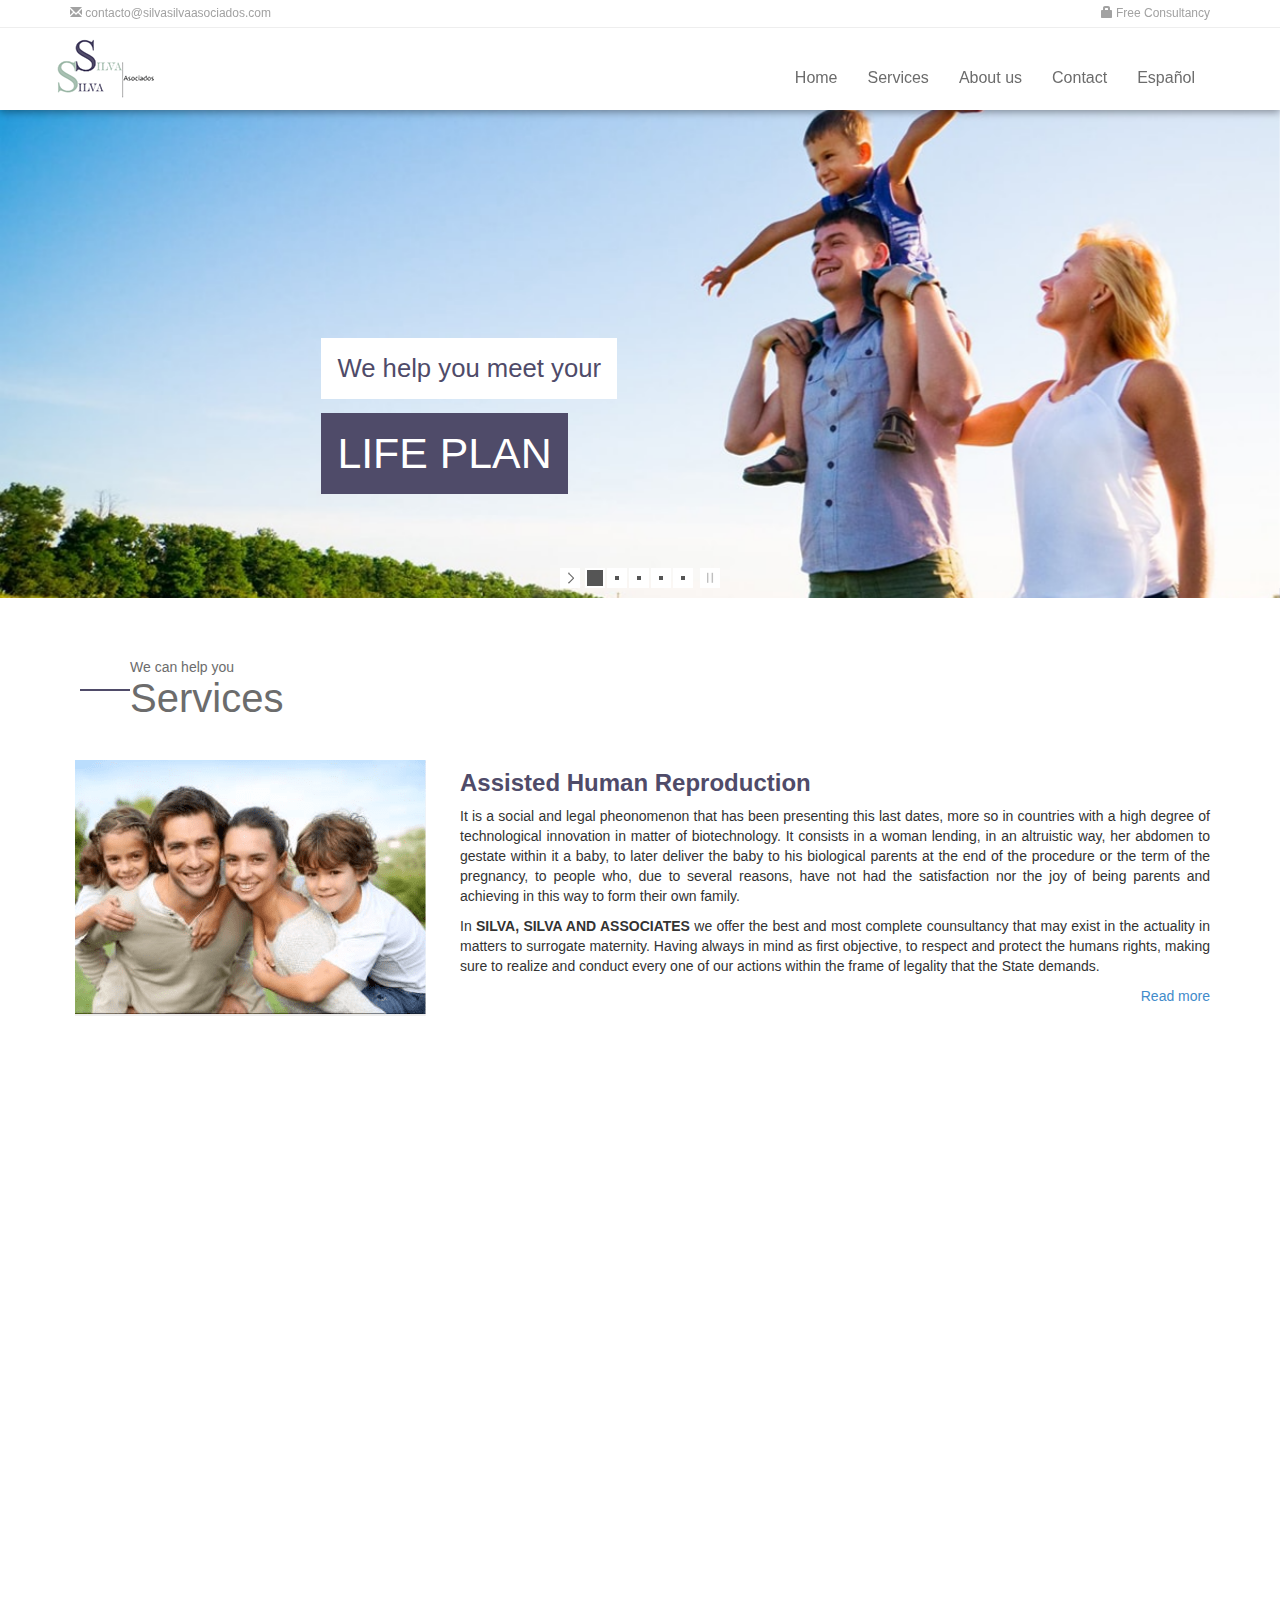
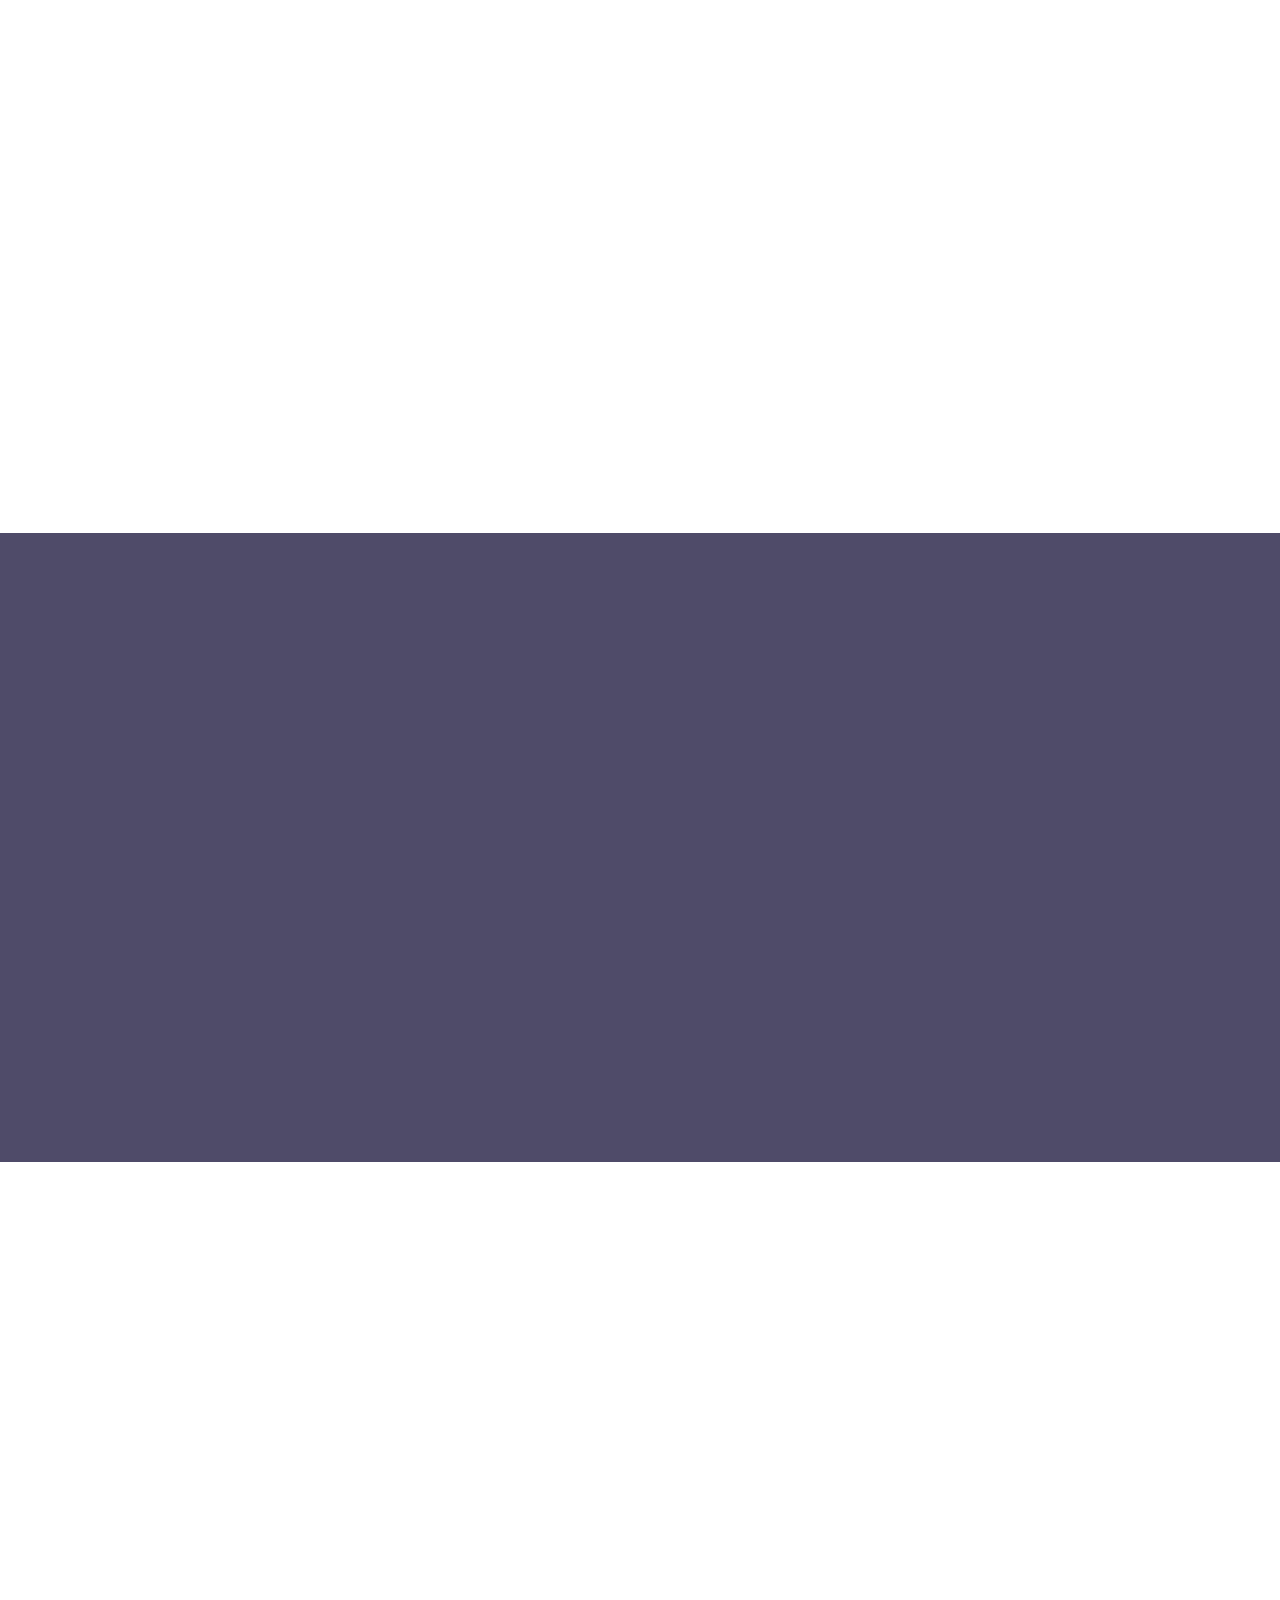
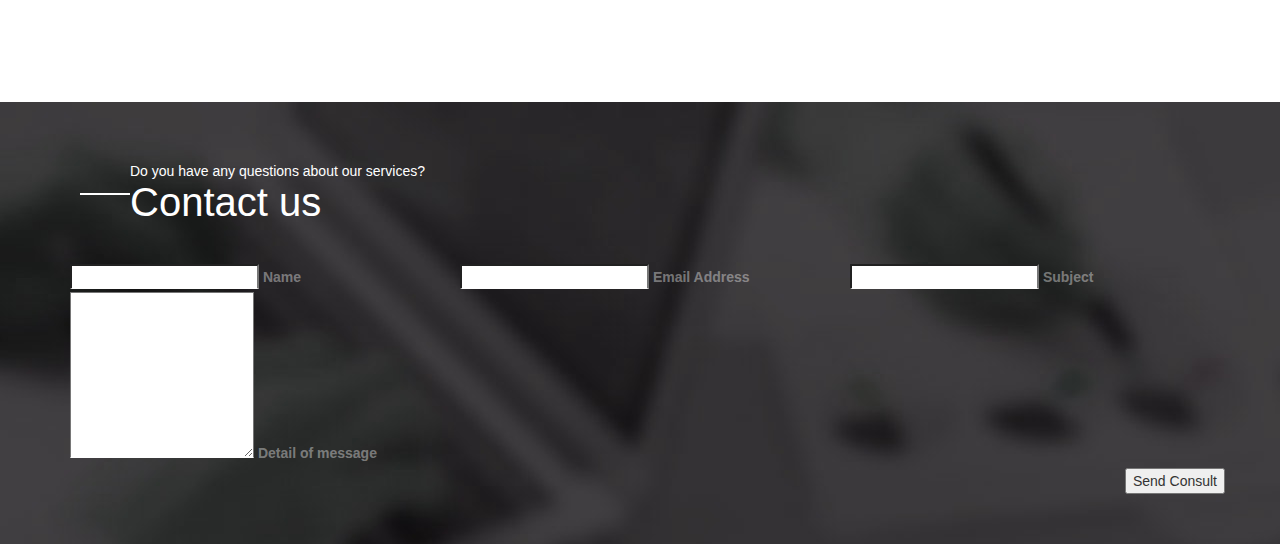
<file: index_en.html>
<!doctype html>
<html>

<head>
    <meta charset="utf-8">
    <title>.:Silva Silva Asociados.</title>
    <link href="public/style/bootstrap.css" rel="stylesheet" type="text/css">

    <link href='http://fonts.googleapis.com/css?family=Open+Sans+Condensed:300,300italic,700&subset=latin,latin-ext' rel='stylesheet' type='text/css'>
    <link href="public/style/layerslider.css" rel="stylesheet" type="text/css">

    <link rel="stylesheet" href="https://fonts.googleapis.com/icon?family=Material+Icons">
    <link rel="stylesheet" href="https://code.getmdl.io/1.3.0/material.indigo-pink.min.css">

    <link href="public/plugins/wow/css/animate.css" rel="stylesheet" type="text/css">

    <link href="public/style/layout.css" rel="stylesheet" type="text/css">
    <link href="public/style/responsive.css" rel="stylesheet" type="text/css">

    <!-- Global site tag (gtag.js) - Google Analytics -->
    <script async src="https://www.googletagmanager.com/gtag/js?id=UA-12360731-14"></script>
    <script>
        window.dataLayer = window.dataLayer || [];

        function gtag() {
            dataLayer.push(arguments);
        }
        gtag('js', new Date());

        gtag('config', 'UA-12360731-14');
    </script>


</head>

<body>
    <!-- NAVEGACION
	================================================================ -->

    <div class="navbar navbar-fixed-top " role="navigation">
        <div class="container b-top-bar hidden-xs">
            <div class="top-bar-item pull-left mrg-left-chico">
                <span class="glyphicon glyphicon-envelope"></span>
                <a href="mailto:contacto@silvasilvaasociados.com">contacto@silvasilvaasociados.com</a>
            </div>

            <div class="top-bar-item pull-right mrg-left-chico">
                <span class="glyphicon glyphicon-lock"></span>
                <a onclick="$('#cnt-contact').animatescroll({padding:90});">Free Consultancy</a>
            </div>
        </div>
        <hr class="b-top-bar-hr">
        <div class="container">
            <div class="navbar-header">
                <button type="button" class="navbar-toggle" data-toggle="collapse" data-target=".navbar-collapse">
			<span class="sr-only">Toggle navigation</span>
			<span class="icon-bar"></span>
			<span class="icon-bar"></span>
			<span class="icon-bar"></span>
		</button>
                <a class="navbar-brand" href="#">
                    <img src="public/images/logotipo.png" alt="Logotipo" class="img-responsive" />
                </a>
            </div>
            <div class="collapse navbar-collapse">
                <ul class="nav navbar-nav pull-right ">
                    <li><a onclick="$('#cnt-slider').animatescroll({padding:100});">Home</a></li>
                    <li><a onclick="$('#cnt-empresa').animatescroll({padding:100});">Services</a></li>
                    <li><a onclick="$('#cnt-nosotros').animatescroll({padding:100});">About us</a></li>
                    <li><a onclick="$('#cnt-contact').animatescroll({padding:90});">Contact</a></li>
                    <li><a href="http://silvasilvaasociados.com/index.html">Español</a></li>
                </ul>
            </div>
            <!-- /.nav-collapse -->
        </div>
        <!-- /.container -->
    </div>
    <!-- /.navbar -->


    <div id="cnt-slider" style="overflow:hidden">
        <div id="layerslider" style="width:1195px; height:460px; margin: 0px auto;">
            <!--  SLIDER 01
		============================================================================= -->
            <div class="ls-layer" style="slidedelay: 3000; transition2d: 49,50,51,52;">
                <img alt="webcornice/asure template" src="public/images/slides/slider_01.jpg" class="ls-bg">


                <h2 class="ls-s2 l1-s4" style="top:180px; left: 300px; slidedirection : bottom;
			slideoutdirection : top; durationin : 1000; durationout : 1000;
			easingin : easeOutElastic; easingout : easeInOutQuint; delayin :500; showuntil : 2000;">
                    We help you meet your
                </h2>



                <h2 class="ls-s2 l1-s1" style="top:250px; left: 300px; slidedirection : bottom;
			    slideoutdirection : top; durationin : 1000; durationout : 1000;
			    easingin : easeOutElastic; easingout : easeInOutQuint; delayin :500; showuntil : 2000;">
                    LIFE PLAN
                </h2>
            </div>

            <!--  SLIDER 02 
            ============================================================================= -->
            <div class="ls-layer" style="slidedelay: 3000; transition2d: 49,50,51,52;">
                <img alt="Familiar" src="public/images/slides/familiar.jpg" class="ls-bg">


                <h2 class="ls-s2 l1-s4" style="top:180px; left: 300px; slidedirection : bottom; slideoutdirection : top; durationin : 1000; durationout : 1000;
                easingin : easeOutElastic; easingout : easeInOutQuint; delayin :500; showuntil : 2000;">
                    Parental authority
                </h2>



                <h2 class="ls-s2 l1-s1" style="top:250px; left: 300px; slidedirection : bottom; slideoutdirection : top; durationin : 1000; durationout : 1000;
                easingin : easeOutElastic; easingout : easeInOutQuint; delayin :500; showuntil : 2000;">
                    Custody and custody preferences
                </h2>
            </div>

            <!--  SLIDER 03
            ============================================================================= -->
            <div class="ls-layer" style="slidedelay: 3000; transition2d: 49,50,51,52;">
                <img alt="Familiar" src="public/images/slides/mercantil.jpg" class="ls-bg">


                <h2 class="ls-s2 l1-s4" style="top:180px; left: 300px; slidedirection : bottom;slideoutdirection : top; durationin : 1000; durationout : 1000;
                easingin : easeOutElastic; easingout : easeInOutQuint; delayin :500; showuntil : 2000;">
                    Conflicts related to
                </h2>



                <h2 class="ls-s2 l1-s1" style="top:250px; left: 300px; slidedirection : bottom;slideoutdirection : top; durationin : 1000; durationout : 1000;
                easingin : easeOutElastic; easingout : easeInOutQuint; delayin :500; showuntil : 2000;">
                    mercatile societies
                </h2>
            </div>


            <!--  SLIDER 04
            ============================================================================= -->

            <div class="ls-layer" style="slidedelay: 3000; transition2d: 49,50,51,52;">
                <img alt="Familiar" src="public/images/slides/matrimonio.jpg" class="ls-bg">

                <h2 class="ls-s2 l1-s1" style="top:250px; left: 300px; slidedirection : bottom;slideoutdirection : top; durationin : 1000; durationout : 1000;
                easingin : easeOutElastic; easingout : easeInOutQuint; delayin :500; showuntil : 2000;">
                    Same sex marriage
                </h2>
            </div>


            <!--  SLIDER 05
            ============================================================================= -->
            <div class="ls-layer" style="slidedelay: 3000; transition2d: 49,50,51,52;">
                <img alt="Familiar" src="public/images/slides/laboral.jpg" class="ls-bg">

                <h2 class="ls-s2 l1-s4" style="top:180px; left: 300px; slidedirection : bottom;slideoutdirection : top; durationin : 1000; durationout : 1000;
                easingin : easeOutElastic; easingout : easeInOutQuint; delayin :500; showuntil : 2000;">
                    Pension management
                </h2>

                <h2 class="ls-s2 l1-s1" style="top:250px; left: 300px; slidedirection : bottom;slideoutdirection : top; durationin : 1000; durationout : 1000;
                easingin : easeOutElastic; easingout : easeInOutQuint; delayin :500; showuntil : 2000;">
                    Jubilations, among others.
                </h2>
            </div>





        </div>
    </div>


    <!-- EMPRESA
    ====================================================== -->

    <div id="cnt-empresa" class="">
        <div class="container">

            <div class="row">
                <div class="col-md-12 wow fadeInLeft">
                    <h2 class="title">
                        <small>We can help you</small> Services
                    </h2>
                </div>
                <div class="col-md-4  wow fadeInLeft">
                    <img src="public/images/areas_reproduccion.png" alt="Reproducción Humana" class="img-responsive center-block" />
                </div>
                <div class="col-md-8  wow fadeInRight">
                    <h5 class="subtitle">Assisted Human Reproduction</h5>
                    <p class="text-justify">
                        It is a social and legal pheonomenon that has been presenting this last dates, more so in countries with a high degree of technological innovation in matter of biotechnology. It consists in a woman lending, in an altruistic way, her abdomen to gestate
                        within it a baby, to later deliver the baby to his biological parents at the end of the procedure or the term of the pregnancy, to people who, due to several reasons, have not had the satisfaction nor the joy of being parents and
                        achieving in this way to form their own family.
                    </p>
                    <p class="text-justify">
                        In <b>SILVA, SILVA AND ASSOCIATES</b> we offer the best and most complete counsultancy that may exist in the actuality in matters to surrogate maternity. Having always in mind as first objective, to respect and protect the humans
                        rights, making sure to realize and conduct every one of our actions within the frame of legality that the State demands.
                    </p>
                    <a class="mdl-button mdl-js-button mdl-button--accent pull-right lnk-more-info">Read more</a>
                </div>
            </div>
            <!-- ./row -->

            <div class="row">

                <!-- CIVIL -->
                <div class="col-sm-6 col-md-4 wow fadeInLeft">
                    <div class="thumbnail">
                        <img src="public/images/areas_civil.png" alt="Civel">
                        <div class="caption">
                            <h3 class="subtitle">Civil</h3>
                            <p class="text-justify">
                                The firm counts with a large experience in the sponsorship of ordinary trials, executives, or of special tramitation. Our assesment in civil litigation, covers matters related to contracts, posession, property, prescription, objective civil responsability,
                                execution of collateral pledged and mortgage guarantees, among others.
                            </p>
                            <br/><br/>
                            <a class="mdl-button mdl-js-button mdl-button--accent pull-right lnk-more-info">Read more</a>
                            <div class="clearfix"></div>
                        </div>
                    </div>
                </div>

                <!-- FAMILIAR -->
                <div class="col-sm-6 col-md-4 wow fadeInLeft">
                    <div class="thumbnail">
                        <img src="public/images/areas_familiar.png" alt="Civel">
                        <div class="caption">
                            <h3 class="subtitle">Familiar</h3>
                            <p class="text-justify">
                                In this area we offer an affordable solution to all family members when they go through some issues derived from: family coexistence, parental authority, custody and custody preferences, divorce (with the consent exclusively from only one of the parts),
                                alimony or rectificaton of certificates; providing the trusthworthiness that each client deserves.
                            </p>
                            <br/>
                            <a class="mdl-button mdl-js-button mdl-button--accent pull-right lnk-more-info">Read more</a>
                            <div class="clearfix"></div>
                        </div>
                    </div>
                </div>


                <!-- MERCANTIL -->
                <div class="col-sm-6 col-md-4 wow fadeInLeft">
                    <div class="thumbnail">
                        <img src="public/images/areas_mercantil.png" alt="Civel">
                        <div class="caption">
                            <h3 class="subtitle">Commercial/Mercantile law</h3>
                            <div class="clearfix"></div>
                            <p class="text-justify">
                                With regards to the commercial litigation, our law firm counts with experience with the tramitation of a vast diversification of legal issues, which provide us with sufficent knowledge in the proccedures; quoting, for example, the tramitation of processes
                                for the collection and execution of credit titles, conflicts related to mercatile societies, execution of mercantile securities, etcetera.
                            </p>
                            <br/>
                            <a class="mdl-button mdl-js-button mdl-button--accent pull-right lnk-more-info">Read more</a>

                        </div>
                    </div>
                </div>



            </div>

            <div class="row">

                <!-- LABORAL -->
                <div class="col-sm-6 col-md-4 wow fadeInRight">
                    <div class="thumbnail">
                        <img src="public/images/areas_laboral.png" alt="Civel">
                        <div class="caption">
                            <h3 class="subtitle">Labor Affairs</h3>
                            <p class="text-justify">
                                Elaboration and management of negociations in respect to individual and collective contracts of working conditions; development of internal regulations of work. Advising, follow up to procedures of legal conflicts in matters of labor. Counceling about
                                labor laws, as well as industrial safety, pension management, jubilations, among others.
                            </p>
                            <br/><br/><br/><br/><br/><br/>
                            <a class="mdl-button mdl-js-button mdl-button--accent pull-right lnk-more-info">Read more</a>
                            <br/>
                            <div class="clearfix"></div>
                        </div>
                    </div>
                </div>

                <!-- AMPARO -->
                <div class="col-sm-6 col-md-4 wow fadeInRight">
                    <div class="thumbnail">
                        <img src="public/images/areas_amparo.png" alt="Civel">
                        <div class="caption">
                            <h3 class="subtitle">Amparo</h3>
                            <p class="text-justify">
                                We realize and process a wide variety of procedures in terms of amparo, as we have the necessary knowledge about the local legislation, and supporting us in the diverse International Treaties that until this day have been signed and ratified by the Mexican
                                State, which give us a large variety of possibilities of exercise in the matter of amparo.
                            </p>
                            <br/><br/><br/><br/><br/><br/>
                            <a href="#" class="mdl-button mdl-js-button mdl-button--accent pull-right lnk-more-info">Read more</a>
                            <br/>
                            <div class="clearfix"></div>
                        </div>
                    </div>
                </div>


                <!-- MERCANTIL -->
                <div class="col-sm-6 col-md-4 wow fadeInRight">
                    <div class="thumbnail">
                        <img src="public/images/areas_matrimonio.png" alt="Civel">
                        <div class="caption">
                            <h3 class="subtitle">Same sex marriage</h3>
                            <p class="text-justify">
                                In the mexican State there are legal criteria that allow the union between people of the same sex. Although, there are States within the Mexican Republic that do not permit nor give legal recognition to this type of marriages, we can access to this kind
                                of prerogatives that can be found in the Political Constitution of the United Mexican States, as well as in the International Agreements which Mexico is part of. Through the appropriate procedures in "Silva, Silva and Associates"
                                we can provide you the most professional conseuling on this issue.
                            </p>
                            <a href="#" class="mdl-button mdl-js-button mdl-button--accent pull-right lnk-more-info">Read more</a>
                            <div class="clearfix"></div>
                        </div>
                    </div>
                </div>



            </div>

        </div>
        <!-- ./container   -->
    </div>
    <!-- #/cnt-empresa -->

    <!-- QUIENES SOMOS
====================================================== -->
    <div id="cnt-nosotros">
        <div class="container no-padding-bottom">
            <div class="row">
                <div class="col-md-12 wow fadeInLeft">
                    <h2 class="title-white ">
                        <small>Know about us</small> About Us
                    </h2>
                </div>
                <div class="col-md-5 col-sm-5 col-xs-12  wow fadeInLeft">
                    <img src="public/images/logo_color.png" alt="Logotipo empresa" class=" center-block img-responsive" />
                </div>
                <!-- ./col-md-4    -->
                <div class="col-md-7 col-sm-7  col-xs-12 wow fadeInUp">
                    <p class="text-nosotros text-justify">
                        <b>SILVA, SILVA AND ASSOCIATES</b>, is a law firm integrated by specialists in different areas of the law, with broad knowledges and experience in their matter. This is reflected in the main areas of unwraping of the firm, that
                        every one of the members head, being allies of our clients in the prevention and solution of the legal problems they face.
                    </p>
                    <p class="text-justify">
                        Our lawyers are people with vast experience in the branch of law in which they specialized, they count with the knowledge and expertise necessary to solve, in a practical way, each case, with the professionalism that our clients demand. The areas in which
                        this firm is specialized are: civil, familiar, labor and mercantile litigation, and amparo.
                    </p>
                    <p class="text-justify">
                        The members of our law office are diferentiated by their preparation, persistence and determination, being one of their greatest satisfactions being able to share with their clients and in their professional performance, the principles and objectives
                        that distinguish us as one responsible and hard-working firm.
                    </p>

                </div>
            </div>
        </div>
    </div>

    <!-- CREDITO EMPRESARIAL
====================================================== -->
    <div id="cnt-mision">
        <div class="container">
            <div class="row">

                <div class="col-md-7 wow fadeInDown">

                    <h5 class="subtitle m-medium-t">Mission</h5>
                    <p class="text-justify">
                        To be a consolidated firm within the Country, fulfilling with honesty and integrity each one of the matters that our clients put in our hands, providing them an excellent service and, in this way, meet the expectations placed in us.
                    </p>
                    <p class="text-justify">
                        Integrity and honesty are two base elements of our foundations for the formation of SILVA, SILVA AND ASSOCIATES, for which we are committed to the society for realizing, give quality and kindness in the treatment that each of our clients deserve.
                    </p>

                    <h5 class="subtitle m-medium-t">Vision </h5>
                    <p class="text-justify">
                        Being a serious, responsible firm; providing personalized assitance, as well as professional, with a high degree of quality in every one of the areas of the law in which we unwrap, seeking, before all, the success and stability that our clients require.
                    </p>
                    <p class="text-justify">
                        In SILVA, SILVA AND ASSOCIATES, we provide legal services framed in an ethical code of reponsability and honesty from every of our associates. Our objective is to achieve the excellence in the provision of personalized legal services, with the highest
                        professional, ethical and moral level, always seeking the integral development of each and every one of our collaborators.
                    </p>

                </div>

                <div class="col-md-5 wow fadeInRight">
                    <img src="public/images/mision.png" alt="Misión y Visión" class=" center-block img-responsive" />
                </div>





            </div>
        </div>
    </div>

    <!-- CONTACT
    ====================================================== -->
    <div id="cnt-contact" class="bg-color-azul-03">
        <div class="container">
            <div class="row">
                <div class="col-md-12">
                    <h2 class="title-white">
                        <small>Do you have any questions about our services?</small> Contact us
                    </h2>
                </div>
                <form id="contact-form">

                    <div class=" col-md-4">
                        <div class="mdl-textfield mdl-js-textfield mdl-textfield--floating-label">
                            <input class="mdl-textfield__input" type="text" name="name" id="name" required>
                            <label class="mdl-textfield__label" for="name">Name</label>
                        </div>
                    </div>

                    <div class=" col-md-4">
                        <div class="mdl-textfield mdl-js-textfield mdl-textfield--floating-label">
                            <input class="mdl-textfield__input" type="email" name="email" id="email" required>
                            <label class="mdl-textfield__label" for="email">Email Address</label>
                        </div>
                    </div>

                    <div class=" col-md-4">
                        <div class="mdl-textfield mdl-js-textfield mdl-textfield--floating-label">
                            <input class="mdl-textfield__input" type="text" name="subject" id="subject" required>
                            <label class="mdl-textfield__label" for="subject">Subject</label>
                        </div>
                    </div>

                    <div class="col-md-12">
                        <div class="mdl-textfield mdl-js-textfield">
                            <textarea class="mdl-textfield__input" type="text" rows="8" name="message" id="message" required></textarea>
                            <label class="mdl-textfield__label" for="message">Detail of message</label>
                        </div>
                    </div>

                    <div class="class-md-12">
                        <button type="submit" class="mdl-button mdl-js-button mdl-button--accent pull-right">
							Send Consult
						</button>
                    </div>

                </form>

            </div>
        </div>
    </div>


    <script src="public/js/jquery.js" type="text/javascript"></script>
    <script src="public/js/bootstrap.min.js"></script>
    <script src="public/js/animatescroll.min.js"></script>

    <!-- Layer Slider js files-->
    <script src="public/js/layerslider/jquery-transit-modified.js"></script>
    <script src="public/js/layerslider/jquery-easing-1.3.js"></script>
    <script src="public/js/layerslider/layerslider.transitions.js"></script>
    <script src="public/js/layerslider/layerslider.kreaturamedia.jquery.js"></script>
    <script src="public/js/jquery.validate.min.js"></script>
    <script src="public/plugins/wow/js/wow.min.js"></script>


    <script defer src="https://code.getmdl.io/1.3.0/material.min.js"></script>
    <script src="public/js/app.js"></script>

    <!-- HTML5 Shim and Respond.js IE8 support of HTML5 elements and media queries -->
    <!-- WARNING: Respond.js doesn't work if you view the page via file:// -->
    <!--[if lt IE 9]>
    <script src="https://oss.maxcdn.com/libs/html5shiv/3.7.0/html5shiv.js"></script>
    <script src="https://oss.maxcdn.com/libs/respond.js/1.4.2/respond.min.js"></script>



    <![endif]-->

</body>

</html>
</file>
<file: public/style/layerslider.css>
/*
	* Style settings of LayerSlider
	*
	* (c) 2011-2013 George Krupa, John Gera & Kreatura Media
	*
	* web:					http://kreaturamedia.com/
	* Facebook: 			http://facebook.com/kreaturamedia/
	* standalone version: 	http://kreaturamedia.com/codecanyon/plugins/layerslider/
	* WordPress version: 	http://wordpress.kreatura.hu/layersliderwp/
	* email: 				contact<AT>kreaturamedia<DOT>com
	*
	* Licenses:
	*
	* http://codecanyon.net/licenses/
*/



/* Global settings */

.ls-container {
	visibility: hidden;
	position: relative;
}

.ls-lt-container {
	position: absolute;
}

.ls-container-fullscreen {
	width: 96% !important;
}

.ls-overflow-hidden {
	overflow: hidden;
}

.ls-inner {
	position: relative;
	background-position: center center;
	z-index: 2;
}

.ls-loading-container {
	position: absolute !important;
	display: none;
	z-index: 3 !important;
	left: 50% !important;
	top: 50% !important;
}

.ls-loading-indicator {
	margin: 0px auto;
}

.ls-inner,
.ls-layer {
	width: 100%;
	height: 100%;
}

.ls-layer {
	position: absolute;
	display: none;
	background-position: center center;
	overflow: hidden;
}

.ls-active,
.ls-animating {
	display: block !important;
}

.ls-layer > * {
	position: absolute;
	line-height: normal;	
	margin: 0px;
	left: 0px;
	top: 0px;
}

.ls-layer .ls-bg {
	left: 50%;
	top: 50%;
}

.ls-yourlogo {
	position: absolute;
	z-index: 99;
}



/* Navigation */

.ls-bottom-nav-wrapper {
	height: 0px;
}

.ls-bottom-slidebuttons {
	text-align: left;
}

.ls-bottom-nav-wrapper,
.ls-below-thumbnails {
	z-index: 2;
	height: 0px;
	position: relative;
	text-align: center;
	margin: 0px auto;
}

.ls-below-thumbnails {
	display: none;
	z-index: 6;
}

.ls-bottom-nav-wrapper a,
.ls-nav-prev,
.ls-nav-next {
	outline: none;
}

* .ls-bottom-nav-wrapper *,
* .ls-bottom-nav-wrapper span * {
	direction: ltr !important;
}

.ls-bottom-slidebuttons {
	position: relative;
	z-index: 1000;
}

.ls-bottom-slidebuttons,
.ls-nav-start,
.ls-nav-stop,
.ls-nav-sides {
	position: relative;	
}

.ls-link {
	position: absolute;
	width: 100% !important;
	height: 100% !important;
	left: 0px !important;
	top: 0px !important;
}



/* Embedded videos */

.ls-vpcontainer {
	width: 100%;
	height: 100%;
	position: absolute;
	left: 0px;
	top: 0px;
}

.ls-videopreview {
	width : 100%;
	height : 100%;
	position : absolute;
	left : 0px;
	top : 0px;
	cursor : pointer;
}

.ls-playvideo {
	position: absolute;
	left: 50%;
	top: 50%;
	cursor: pointer;
}



/* Thumbnails */

.ls-tn {
	display: none !important;
}

.ls-thumbnail-hover {
	display: none;
	position: absolute;
	left: 0px;
}

.ls-thumbnail-hover-inner {
	width: 100%;
	height: 100%;
	position: absolute;
	left: 0px;
	top: 0px;
	display: none;
}

.ls-thumbnail-hover-bg {
	position: absolute;
	width: 100%;
	height: 100%;
	left: 0px;
	top: 0px;
}

.ls-thumbnail-hover-img {
	position: absolute;
	overflow: hidden;
}

.ls-thumbnail-hover img {
	max-width: none !important;
	position: absolute;
	display: inline-block;
	visibility: visible !important;
	left: 50%;
	top: 0px;
}

.ls-thumbnail-hover span {
	left: 50%;
	top: 100%;
	width: 0px;
	height: 0px;
	display: block;
	position: absolute;
	border-left-color: transparent !important;
	border-right-color: transparent !important;
	border-bottom-color: transparent !important;
}

.ls-thumbnail-wrapper {
	position: relative;
	width: 100%;
	margin: 0 auto;
	z-index: 4;
}

.ls-thumbnail {
	position: relative;
	margin: 0 auto;
}

.ls-thumbnail-inner,
.ls-thumbnail-slide-container {
	width: 100%;	
}

.ls-thumbnail-slide-container {
	overflow: hidden !important;
	position: relative;
}

.ls-touchscroll {
	overflow-x: auto !important;
}

.ls-thumbnail-slide {
	text-align: center;
	white-space: nowrap;
	float: left;
	position: relative;
}

.ls-thumbnail-slide a {
	overflow: hidden;
	display: inline-block;
	width: 0px;
	height: 0px;
	position: relative;
}

.ls-thumbnail-slide img {
	max-width: none !important;
	max-height: 100% !important;
	height: 100%;
	visibility: visible !important;
}

.ls-shadow {
	display: none;
	position: absolute;
	z-index: 1;
	top: 100%;
	width: 100%;
	left: 0px;
}

.ls-shadow img {
	width: 100%;
	height: 100%;
	position: absolute;
	left: 0px;
	top: 0px;
}

.ls-bottom-nav-wrapper,
.ls-thumbnail-wrapper,
.ls-nav-prev,
.ls-nav-next {
	visibility: hidden;
}



/* WP plugin fullWidth */

.ls-wp-fullwidth-container {
	width: 100%;
	position: relative;
}

.ls-wp-fullwidth-helper {
	position: absolute;
}



/* 2D & 3D Layer Transitions */

.ls-overflow-hidden {
	overflow: hidden;
}

.ls-lt-tile {
	position: relative;
	overflow: hidden;
	float: left;
}

.ls-curtile, .ls-nexttile {
	position: absolute;
	width: 100% !important;
	height: 100% !important;
	overflow: hidden;
}

.ls-curtile {
	left: 0px;
	top: 0px;
}

.ls-curtile img,
.ls-nexttile img {
	position: absolute;
	filter: inherit;
}

.ls-3d-container {
	position: relative;
	perspective: 1000px;
	-o-perspective: 1000px;
	-ms-perspective: 1000px;
	-moz-perspective: 1000px;
	-webkit-perspective: 1000px;
	overflow: visible !important;
}

.ls-3d-box {
	position: absolute;
	top: 50%;
	left: 50%;
	transform-style: preserve-3d;
	-o-transform-style: preserve-3d;
	-ms-transform-style: preserve-3d;
	-moz-transform-style: preserve-3d;
	-webkit-transform-style: preserve-3d;
}

.ls-3d-box div {
	overflow: hidden;
	background: #777;
	margin: 0px;
	padding: 0px;
	position: absolute;
	transform-style: preserve-3d;
	-o-transform-style: preserve-3d;
	-ms-transform-style: preserve-3d;
	-moz-transform-style: preserve-3d;
	-webkit-transform-style: preserve-3d;
}



/* Full screen */

.ls-fullscreen {
	position: absolute;
	z-index: 10;
	cursor: pointer;
	display: block;
}



/* Removing all default global styles of WordPress themes */

html * .ls-nav-prev,
html * .ls-nav-next,
html * .ls-container img,
html * .ls-bottom-nav-wrapper a,
html * .ls-container .ls-fullscreen,
body * .ls-nav-prev,
body * .ls-nav-next,
body * .ls-container img,
body * .ls-bottom-nav-wrapper a,
body * .ls-container .ls-fullscreen,
#ls-global * .ls-nav-prev,
#ls-global * .ls-nav-next,
#ls-global * .ls-container img,
#ls-global * .ls-bottom-nav-wrapper a,
#ls-global * .ls-container .ls-fullscreen {
	transition: none;
	-o-transition: none;
	-ms-transition: none;
	-moz-transition: none;
	-webkit-transition: none;
	line-height: normal;
	outline: none;
	padding: 0px;
	border: 0px;
}

html * .ls-thumbnail a,
body * .ls-thumbnail a,
#ls-global * .ls-thumbnail a {
	transition: none;
	-o-transition: none;
	-ms-transition: none;
	-moz-transition: none;
	-webkit-transition: none;
	line-height: normal;
	outline: none;
	padding: 0px;
	border: 0px;	
}

html * .ls-container img,
body * .ls-container img,
#ls-global * .ls-container img {
	background: none !important;
	min-width: 0 !important;
	max-width: none !important;
	border-radius: 0px;
	box-shadow: none;
	border: 0px;
	padding: 0px;
}

html * .ls-wp-container .ls-layer > *,
body * .ls-wp-container .ls-layer > *,
#ls-global * .ls-wp-container .ls-layer > * {
	line-height: normal;
	outline: none;
	padding: 0px;
	margin: 0px;	
	border: 0px;
}

.ls-wp-fullwidth-container,
.ls-wp-fullwidth-helper,
.ls-container,
.ls-container * {
	box-sizing: content-box !important;
	-moz-box-sizing: content-box !important;
	-webkit-box-sizing: content-box !important;
}

html * .ls-yourlogo,
body * .ls-yourlogo,
#ls-global * .ls-yourlogo {
	margin: 0px;	
}

html * .ls-tn,
body * .ls-tn,
#ls-global * .ls-tn {
	display: none;
}

.site {
	overflow: visible !important;
}



/* Style of LayerSlider Debug Console */

.ls-debug-console * {
	margin: 0px !important;
	padding: 0px !important;
	border: 0px !important;
	color: white !important;
	text-shadow: none !important;
	font-family: "HelveticaNeue-Light", "Helvetica Neue Light", Helvetica, Arial, sans-serif !important;
	line-height: normal !important;
	-webkit-font-smoothing: antialiased !important;
	text-align: left !important;
	font-style: normal !important;
}

.ls-debug-console h1 {
	padding-top: 10px !important;
	font-size: 17px !important;
	font-weight: bold !important;
}

.ls-debug-console h1:first-child {
	padding-top: 0px !important;
}

.ls-debug-console ul {
	padding-top: 10px !important;
	list-style: none !important;
}

.ls-debug-console li {
	margin-left: 10px !important;
	font-size: 13px !important;
	position: relative !important;
	font-weight: normal !important;
}

html * .ls-debug-console li ul,
body * .ls-debug-console li ul,
#ls-global * .ls-debug-console li ul {
	display: none;
	width: 260px;
	left: -10px;	
}

.ls-debug-console li ul {
	position: absolute !important;
	bottom: 100% !important;
	padding: 10px 10px 10px 0px !important;
	background: white !important;
	border-radius: 10px !important;
	box-shadow: 0px 0px 20px black !important;
}

html * .ls-debug-console li:hover ul,
body * .ls-debug-console li:hover ul,
#ls-global * .ls-debug-console li:hover ul {
	display: block;	
}

.ls-debug-console li ul * {
	color: black !important;
}

.ls-debug-console a {
	text-decoration: none !important;
	border-bottom: 1px dotted white !important;
}

.ls-error {
	border-radius: 5px !important;
	-moz-border-radius: 5px !important;
	-wenkit-border-radius: 5px !important;
	background: white !important;
	height: auto !important;
	width: auto !important;
	color: white !important;
	padding: 20px 40px 30px 80px !important;
	position: relative !important;
	box-shadow: 0px 2px 20px -5px black;
}

.ls-error p {
	line-height: normal !important;
	text-shadow: none !important;	
	margin: 0px !important;
	padding: 0px !important;
	border: 0px !important;
	text-align: justify !important;
	font-family: Arial, sans-serif !important;
}

.ls-error .ls-error-title {
	line-height: 40px !important;
	color: red !important;
	font-weight: bold !important;
	font-size: 16px !important;
}

.ls-error .ls-error-text {
	color: #555 !important;
	font-weight: normal !important;
	font-size: 13px !important;
}

.ls-error .ls-exclam {
	width: 40px !important;
	height: 40px !important;
	position: absolute !important;
	left: 20px !important;
	top: 20px !important;
	border-radius: 50px !important;
	-moz-border-radius: 50px !important;
	-webkit-border-radius: 50px !important;
	font-size: 30px !important;
	font-weight: bold !important;
	color: white !important;
	line-height: 40px !important;
	background: red !important;
	text-align: center !important;
}



/* GPU Hardware Acceleration */

html * .ls-container .ls-shadow,
html * .ls-container .ls-layer > *,
html * .ls-container .ls-fullscreen,
html * .ls-container .ls-webkit-hack,
html * .ls-container .ls-3d-container,
html * .ls-container .ls-lt-container,
html * .ls-container .ls-lt-container *,
html * .ls-container .ls-thumbnail-wrapper,
html * .ls-container .ls-bottom-nav-wrapper,
body * .ls-container .ls-shadow,
body * .ls-container .ls-layer > *,
body * .ls-container .ls-fullscreen,
body * .ls-container .ls-webkit-hack,
body * .ls-container .ls-3d-container,
body * .ls-container .ls-lt-container,
body * .ls-container .ls-lt-container *,
body * .ls-container .ls-thumbnail-wrapper,
body * .ls-container .ls-bottom-nav-wrapper,
#ls-global * .ls-container .ls-shadow,
#ls-global * .ls-container .ls-layer > *,
#ls-global * .ls-container .ls-fullscreen,
#ls-global * .ls-container .ls-webkit-hack,
#ls-global * .ls-container .ls-3d-container,
#ls-global * .ls-container .ls-lt-container,
#ls-global * .ls-container .ls-lt-container *,
#ls-global * .ls-container .ls-thumbnail-wrapper,
#ls-global * .ls-container .ls-bottom-nav-wrapper {
	backface-visibility: hidden;
	-moz-backface-visibility: hidden;
	-webkit-backface-visibility: hidden;
	transform: translateZ(0px);
	-o-transform: translateZ(0px);
	-ms-transform: translateZ(0px);
	-moz-transform: translateZ(0px);
	-webkit-transform: translateZ(0px);
}

/* Firefox embedded video fix */

html * .ls-container .ls-video-layer,
body * .ls-container .ls-video-layer,
#ls-global * .ls-container .ls-video-layer,
html * .ls-container .ls-layer iframe,
body * .ls-container .ls-layer iframe,
#ls-global * .ls-container .ls-layer iframe {
	backface-visibility: visible !important;
	-moz-backface-visibility: visible !important;
	transform: none !important;
	-moz-transform: none !important;
}

html * .ls-container .ls-webkit-hack,
body * .ls-container .ls-webkit-hack,
#ls-global * .ls-container .ls-webkit-hack {
	width: 100%;
	height: 100%;
	position: absolute;
	left: 0px;
	top: 0px;
	z-index: 1;
}

/* GPU */

@media (transform-3d), (-o-transform-3d), (-ms-transform-3d), (-moz-transform-3d), (-webkit-transform-3d) {
	#ls-test3d {
		position: absolute;
		left: 9px;
		height: 3px;
	}
}
</file>
<file: public/style/layout.css>
.b-top-bar {
    color: #AAAAAA;


}
.b-top-bar-hr {
    margin-top: 5px;
    margin-bottom: 5px;
}
.top-bar-item {
    padding-top: 5px;
    font-size: 12px;
    color: #A2A2A2;
}
.top-bar-item a {
    color: #A2A2A2;
    text-decoration: none;
	transition: all 0.5s ease;
    font-size: 12px;
}
.top-bar-item a:hover {
    color: #4F4B69;
}



/*************************************************/
/* MENU                                          */
/*************************************************/

.navbar {
    background-color: #FFF;
    -webkit-box-shadow: 0 2px 8px rgba(0, 0, 0, 0.4);
    -moz-box-shadow: 0 2px 8px rgba(0, 0, 0, 0.4);
    box-shadow: 0 2px 8px rgba(0, 0, 0, 0.4);

}
.navbar-brand {
    height: 76px;
    padding: 0px
}
.navbar-nav > li > a {
    color: #6C6C6C;
    font-size: 16px;
    padding-top: 35px;
    padding-bottom: 17px;
    cursor: pointer;
	transition: all 0.5s ease;
}
.navbar-nav > li > a:hover {
    background: none;
    color:#4F4B69;
    border-bottom: 4px solid #4F4B69
}
.navbar-toggle {
    background-color: #515a93
}
.icon-bar {
    background-color: #FFF
}

/**************************************************/
/* CARROUSEL                                      */
/**************************************************/

#cnt-slider {
    margin-top: 105px
}


/**************************************************
TITLE
 **************************************************/


.title,
.title-white {
    color: #6C6C6C;
    font-size: 40px;
    position: relative;
    margin-left: 60px;
    margin-bottom: 40px;
}

.title small,
.title-white small{
    color: #6C6C6C;
    display: block;
    font-size: 14px;
    line-height: 18px;
}

.title:before,
.title-white:before{
    position: absolute;
    top: 50%;
    left: -50px;
    content: "";
    width: 50px;
    height: 2px;
    background-color: #4F4B69;
}


.title-white {
    color: #FFFFFF;
}
.title-white small{
    color: #FFFFFF;
}
.title-white:before{
    background-color: #FFFFFF;
}
.title-white:before{
    background-color: #FFFFFF;
}

.subtitle {
    color: #4F4B69;
    font-weight: bold;
    font-size: 24px;
}

.thumbnail{
    border:none;
}

.thumbnail a{
    text-decoration: none;
}

    /**************************************************/
/* MISION                                         */
/**************************************************/

#cnt-mision{
    padding: 40px 10px 40px 10px !important;
}


/**************************************************/
/* EMPRESA                                        */
/**************************************************/

#cnt-empresa {
    height: auto;
    margin-top: -10px;
    border-top: 10px solid #B6BCD3;
	padding: 40px 10px 40px 10px !important;
}

p.text{
	line-height: 28px;
}


#cnt-nosotros {
    padding: 40px 10px 40px 10px;
	background-color: #4F4B69;
    color: #fff;

}

.text-nosotros{
    margin-top: 80px;
}


#cnt-contact {

    min-height: 350px;
    padding: 40px 10px 40px 10px;
}

#cnt-contact{
    background: url('../images/bg_contacto.jpg') no-repeat 0% 0%;
    padding-bottom: 50px;
}


#footer{
    height: 80px;
    color: #929398;
    background-color: #515985 ;
    text-align: center;
    padding-bottom: 30px;
    padding-top: 30px;

}

/**************************************************/
/* GENERIC                                        */
/*************************************************/

.m-medium-t{
    margin-top: 20px;
}


/**************************************************/
/* SLIDER                                         */
/**************************************************/

.l1-s1 {
    display: block;
    line-height: normal;
    font-size: 40px;
    padding: 15px;
    background-color: #4F4B69;
    color: #FFFFFF
}
.l1-s2 h2 {
    display: block;
    background-color: #ED3237;
    color: #FFF;
    font-size: 40px;
    padding: 15px;
}
.l2-s2 {
    display: block;
    color: #FFFFFF;
    padding-left: 30px;
}
.l2-s2 h4 {
    display: block;
    line-height: normal;
    font-size: 30px;
    font-weight: bold;
    padding: 7px 20px;
    color: #FFFFFF;
}
.l1-s4 {
    display: block;
    line-height: normal;
    font-size: 24px;
    padding: 15px;
    background-color: #FFFFFF;
    color: #4F4B69;
}

#cnt-servicios{
    padding-bottom: 100px;
}
.box-images{
    margin-bottom: 20px;
}
.box-images a{
    color: #409097;
    font-size: 18px;
}
.box-images a:hover{
    background-color: #464C6A;
    color: #fff;
    text-decoration: none;
    padding: 5px 10px 5px 10px;
}
.box-images h3{
    font-size: 18px;
    background-color: #409097;
    color: #fff;
    text-align: center;
    margin-top: 0px;
    padding-top:10px;
    padding-bottom: 10px;
}


/**************************************************
/* FORMS
 *************************************************/

#cnt-frm-contacto{
    width: 100%;
    margin-top: 20px;
}



.contact-form{
    width: 100%;
}

.mdl-textfield{
    width: 100%;
}

.mdl-textfield__input{
    border-bottom: 1px solid rgba(255,255,255,0.4) !important;
}

.mdl-textfield__label{
        color: rgba(255,255,255,0.4) !important;
}


.mdl-textfield--floating-label,
textarea.mdl-textfield__input{
    color: #ffffff !important;
}

.mdl-textfield--floating-label.is-focused .mdl-textfield__label,
.mdl-textfield--floating-label.is-dirty .mdl-textfield__label,
.mdl-textfield--floating-label.has-placeholder .mdl-textfield__label{
    color:#4F4B69 !important;

}

.mdl-textfield__label:after{
   background-color: #4F4B69 !important;
    bottom:15px;
}
</file>
<file: public/style/responsive.css>
/* Smartphones (portrait and landscape) ----------- */
@media only screen and (min-device-width : 320px) and (max-device-width : 480px) {

.navbar-nav{
	width: 100%;
	float: left;
}
	.navbar-nav > li{
		display: block;
		width: 100%;

	}

	.navbar-nav > li > a {
	    font-size: 16px;
	    padding-top: 15px;
	    padding-bottom: 15px;
	    cursor: pointer;
		transition: all 0.5s ease;
		text-align: center;
	}

	h2.title{
		font-size: 50px;
		color: #3b3b3b;
		margin-top: 20px;
		margin-bottom: 20px;
	}

	#cnt-cualidades h1.seccion-titulo{
	    margin-top: 50px;
		text-align: center;
	}

	#cnt-cualidades .cualidades{
	    padding-top: 20px;	    
	}

	#cnt-cualidades .cualidades h3{
		font-size: 14px
	}

	#cnt-slider{
		margin-top: 140px;
	}





}

/* Large desktop */
@media (min-width: 1200px) {

}

/* Portrait tablet to landscape and desktop */
@media (min-width: 768px) and (max-width: 979px) {

 }

/* iPads (landscape) ----------- */
@media only screen and (min-device-width : 768px) and (max-device-width : 1024px) and (orientation : landscape) {


}

/* iPads (portrait) ----------- */
@media only screen and (min-device-width : 768px) and (max-device-width : 1024px) and (orientation : portrait) {
	.navbar-nav > li > a {
		font-size: 14px;
		padding-left: 10px;
		padding-right: 10px;
	}

	h2.title{
		font-size: 60px;
		color: #3b3b3b;
		margin-top: 50px;
		margin-bottom: 50px;
	}

	#cnt-cualidades .cualidades h3{
		font-size: 20px
	}


}

/* Desktops and laptops ----------- */
@media only screen and (min-width : 1224px) {

	.navbar-nav .link-nav  	  { font-size:14px}

}

/* Large screens ----------- */
@media only screen and (min-width : 1824px) {}
</file>
